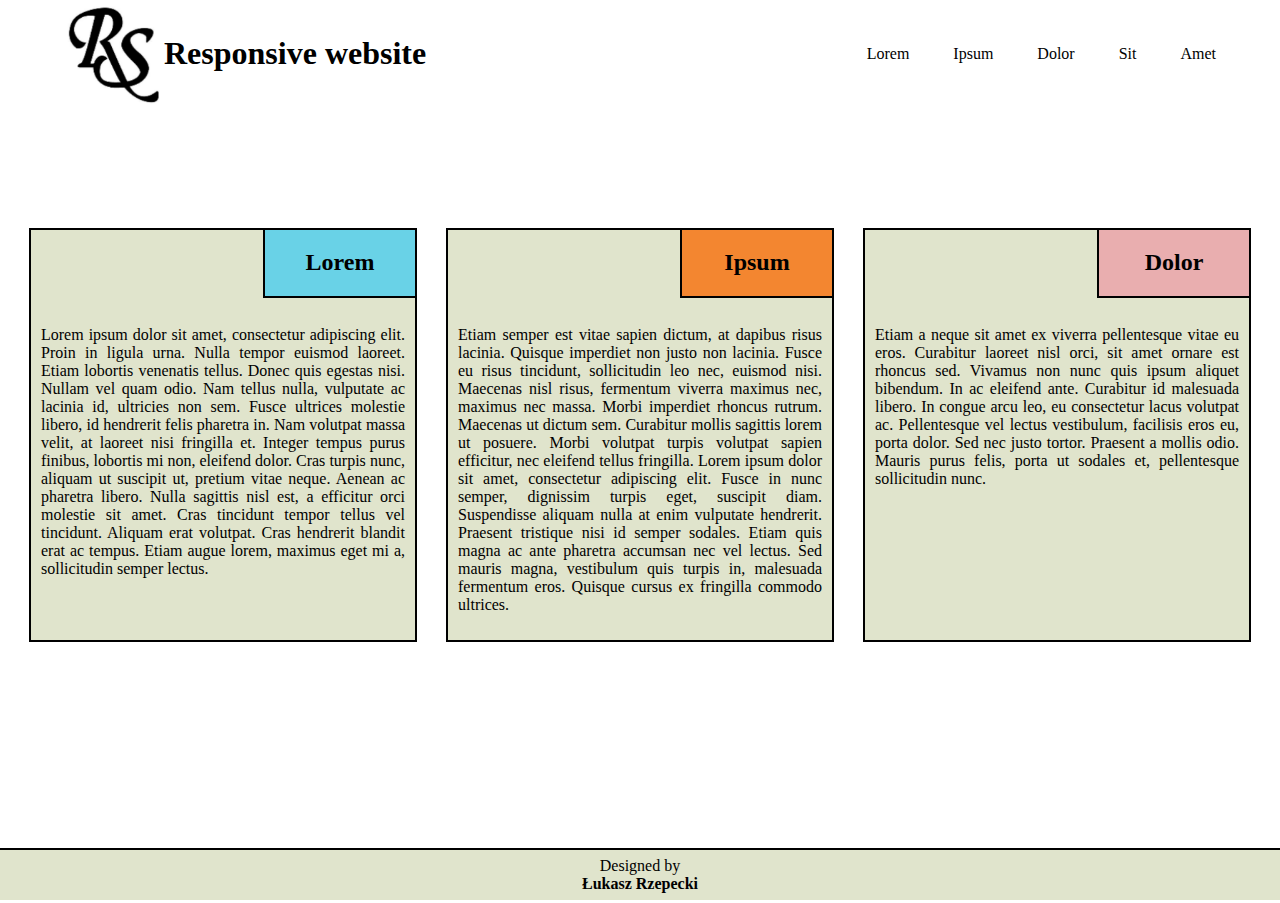
<file: Assignment 1/index.html>
<!DOCTYPE html>
<html>
    <head>
        <title>Zadanie 1</title>
        <link rel="stylesheet" type="text/css" href="style.css">
    </head>
    <body>
        <div class="header">
            <img src="logo.PNG" alt = "Logo"/>
            <h1>
                Responsive website
            </h1>
            <div id="menu">

            </div>
            <div id="links">
                <a href="#">Lorem</a>
                <a href="#">Ipsum</a>
                <a href="#">Dolor</a>
                <a href="#">Sit</a>
                <a href="#">Amet</a>
            </div>
        </div>

        <div id="content">
            <div class="textBlock" id="first">
            <div class="block-header" id="bl-1">
                <h2>Lorem</h2>
            </div>
                <p>
                    Lorem ipsum dolor sit amet, consectetur adipiscing elit. Proin in ligula urna. Nulla tempor euismod laoreet. Etiam lobortis venenatis tellus. Donec quis egestas nisi. Nullam vel quam odio. Nam tellus nulla, vulputate ac lacinia id, ultricies non sem. Fusce ultrices molestie libero, id hendrerit felis pharetra in. Nam volutpat massa velit, at laoreet nisi fringilla et. Integer tempus purus finibus, lobortis mi non, eleifend dolor. Cras turpis nunc, aliquam ut suscipit ut, pretium vitae neque. Aenean ac pharetra libero. Nulla sagittis nisl est, a efficitur orci molestie sit amet. Cras tincidunt tempor tellus vel tincidunt. Aliquam erat volutpat. Cras hendrerit blandit erat ac tempus. Etiam augue lorem, maximus eget mi a, sollicitudin semper lectus.
                </p>
            </div>
            <div class="textBlock">
            <div class="block-header" id="bl-2">
                <h2>Ipsum</h2>
            </div>
                <p>
                    Etiam semper est vitae sapien dictum, at dapibus risus lacinia. Quisque imperdiet non justo non lacinia. Fusce eu risus tincidunt, sollicitudin leo nec, euismod nisi. Maecenas nisl risus, fermentum viverra maximus nec, maximus nec massa. Morbi imperdiet rhoncus rutrum. Maecenas ut dictum sem. Curabitur mollis sagittis lorem ut posuere. Morbi volutpat turpis volutpat sapien efficitur, nec eleifend tellus fringilla. Lorem ipsum dolor sit amet, consectetur adipiscing elit. Fusce in nunc semper, dignissim turpis eget, suscipit diam. Suspendisse aliquam nulla at enim vulputate hendrerit. Praesent tristique nisi id semper sodales. Etiam quis magna ac ante pharetra accumsan nec vel lectus. Sed mauris magna, vestibulum quis turpis in, malesuada fermentum eros. Quisque cursus ex fringilla commodo ultrices.
                </p>
            </div>
            <div class="textBlock">
            <div class="block-header" id="bl-3">
                <h2>Dolor</h2>
            </div>
                <p>
                    Etiam a neque sit amet ex viverra pellentesque vitae eu eros. Curabitur laoreet nisl orci, sit amet ornare est rhoncus sed. Vivamus non nunc quis ipsum aliquet bibendum. In ac eleifend ante. Curabitur id malesuada libero. In congue arcu leo, eu consectetur lacus volutpat ac. Pellentesque vel lectus vestibulum, facilisis eros eu, porta dolor. Sed nec justo tortor. Praesent a mollis odio. Mauris purus felis, porta ut sodales et, pellentesque sollicitudin nunc.                </p>
            </div>
        </div>

        <div class="footer">
            <p>Designed by <br><b>Łukasz Rzepecki</b></p>  
        </div>
    </body>        
</html>
</file>
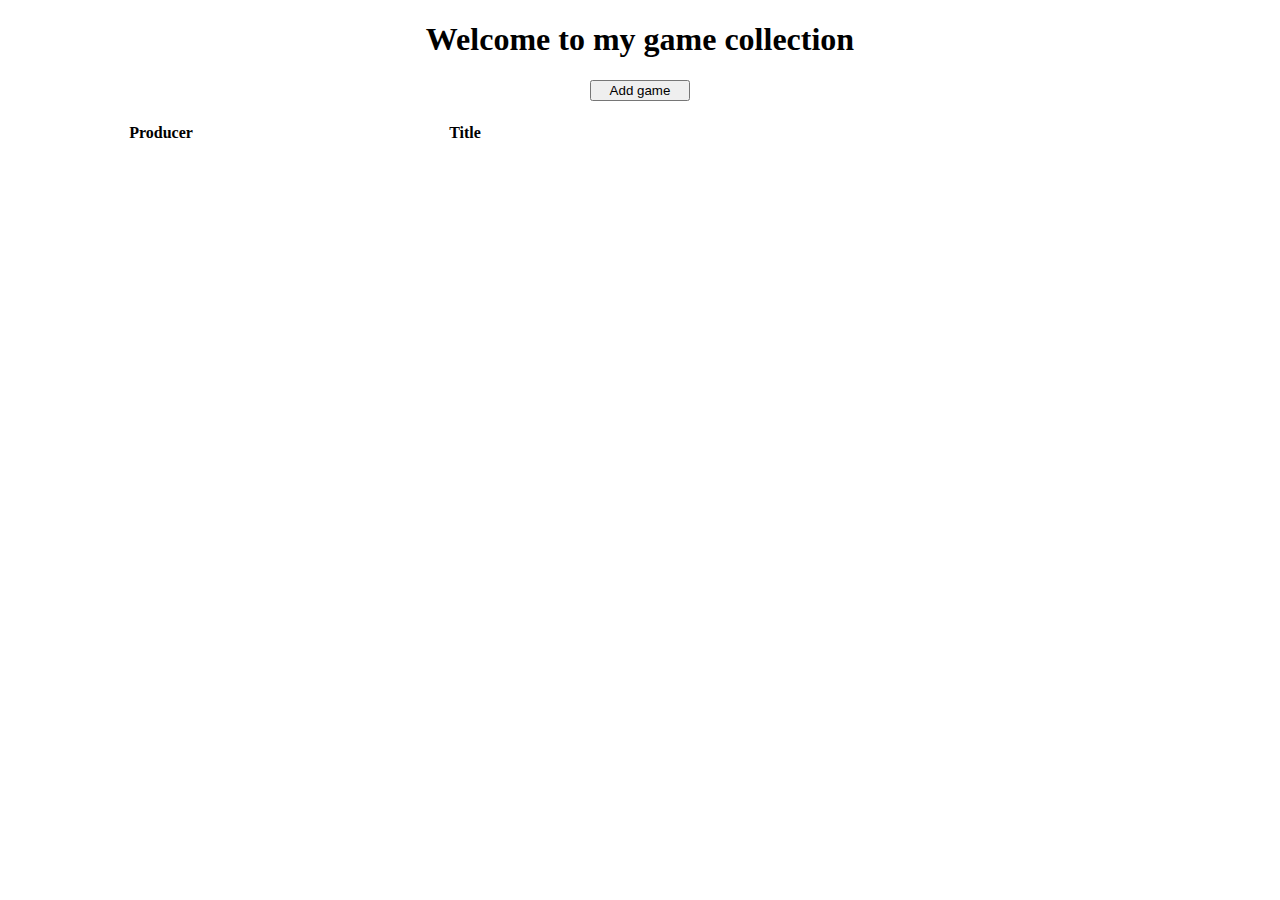
<file: Assignment 2/index.html>
<!DOCTYPE html>
<html>  
    <head>
        <title>Zadanie 2</title>
        <link rel="stylesheet" type="text/css" href="style.css">
    </head>
    <body>
        <h1>Welcome to my game collection</h1>
        <div id="button">
            <button id="add">Add game</button>
        </div>
        <table>
            <tr>
                <th>Producer</th>
                <th>Title</th>
                <th></th>
            </tr>
        </table>
        <script type="text/javascript" src="script.js"></script>
    </body>
</html>
</file>
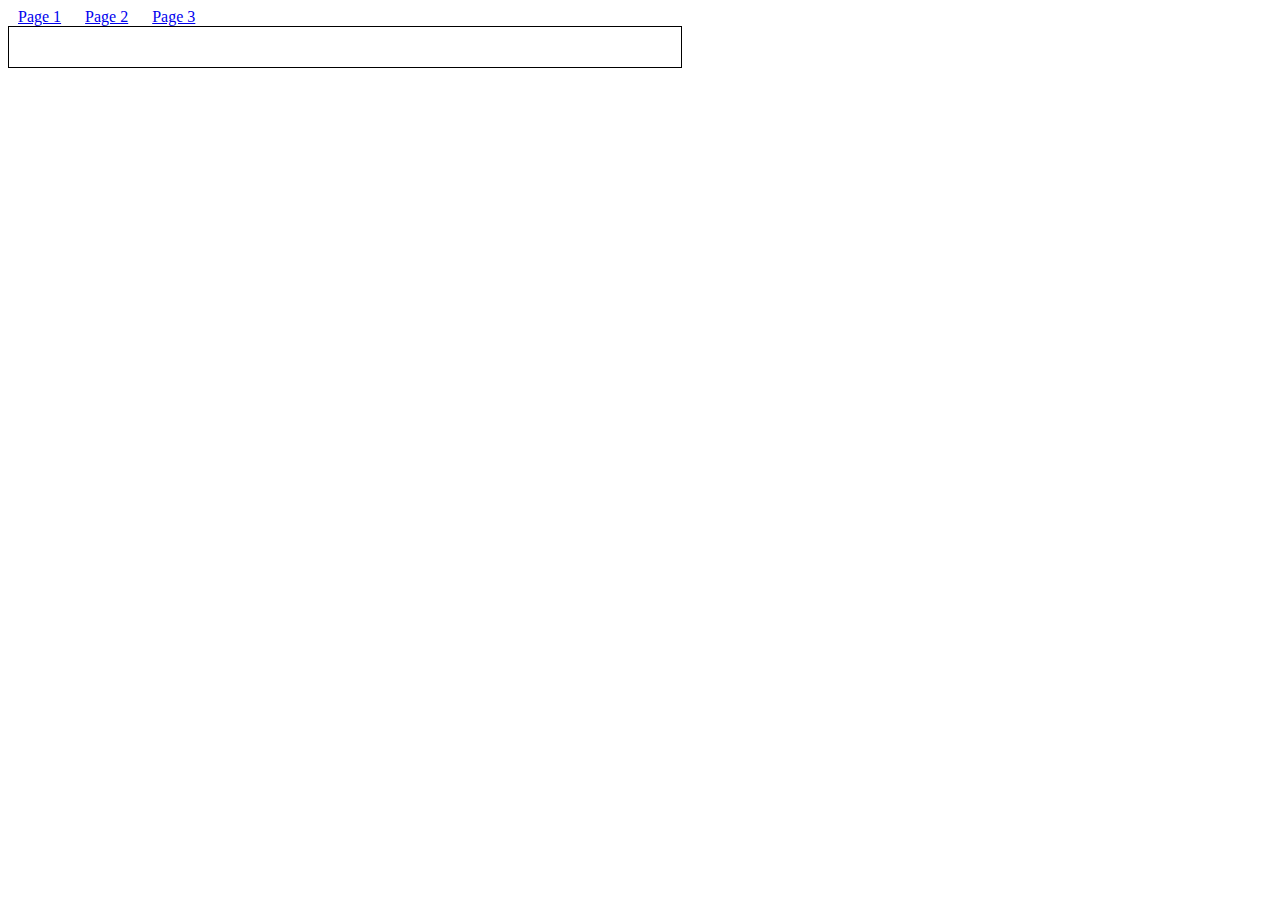
<file: Assignment 3/AJAX.html>
<!DOCTYPE html>
<html>
<head>
    <meta charset="utf-8" />
    <script type="text/javascript" src="http://ajax.googleapis.com/ajax/libs/jquery/1.9.1/jquery.min.js"></script>
    <style>
        a { margin: 10px; }
        #content { border: 1px solid black; padding: 20px; width: 50%; }
    </style>
    <script type="text/javascript">
        $(function () {
            $('a').click(function () {
                $('#content').animate({height: '0px', width: '0px'}, () => {
                    $('#content').load('AJAX' + $(this).attr('href'), () => {
                        $('#content').animate({ height: '500px', width: '500px'});
                    });
                });
                return false;
            });
        });
    </script>
</head>
<body>
    <header><nav>
        <a href="Selectors.html">Page 1</a>
        <a href="Styles.html">Page 2</a>
        <a href="Events.html">Page 3</a>
    </nav></header>
    <div id="content"></div>
</body>
</html>
</file>
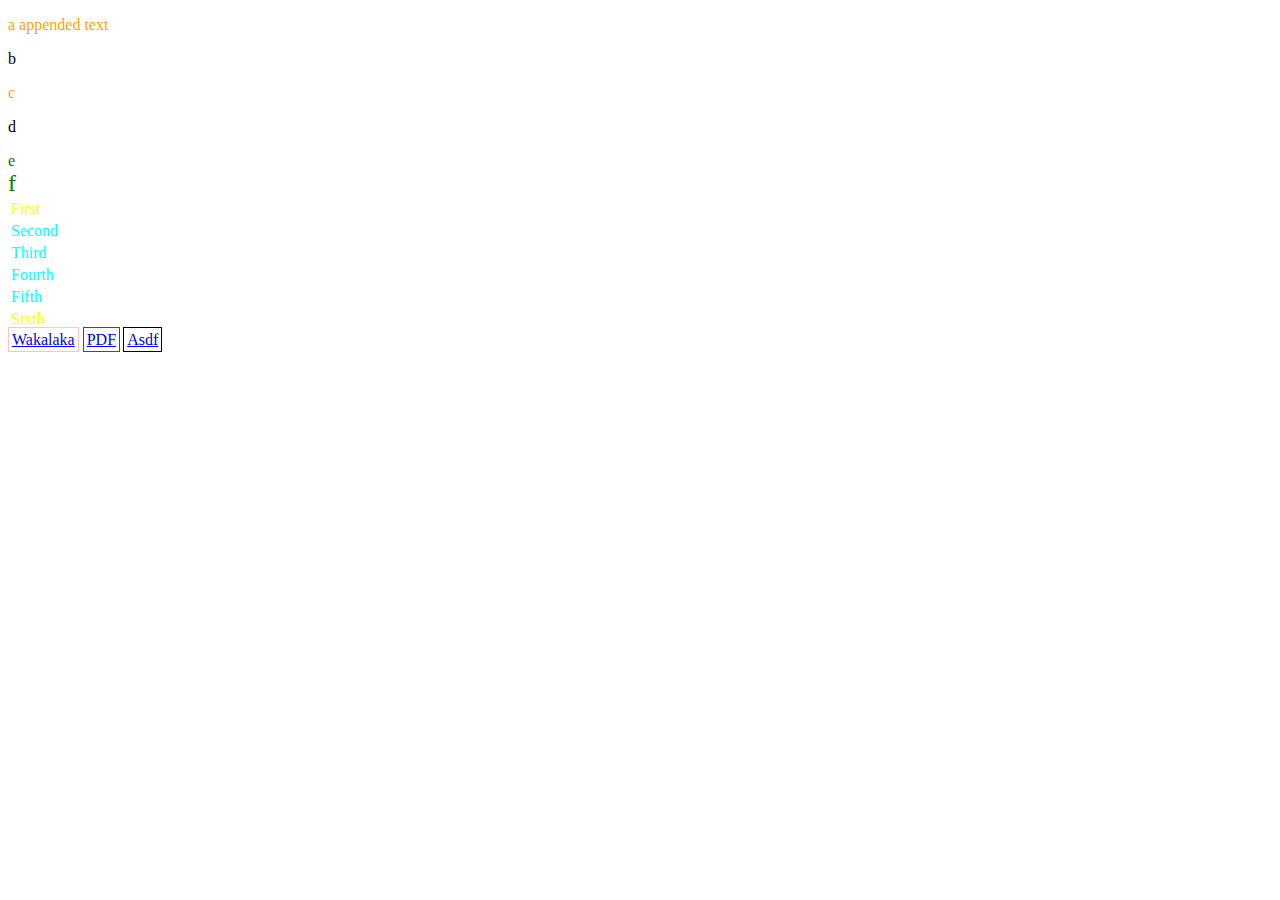
<file: Assignment 3/AJAXSelectors.html>
<!DOCTYPE html>
<html>
    <head>
        <meta charset="utf-8" />
        <title>jQuery</title>
        <script type="text/javascript" src="http://ajax.googleapis.com/ajax/libs/jquery/1.9.1/jquery.min.js"></script>
        <script type="text/javascript">
            // $(document).ready(function () {
            //     alert('Did you know that you can copy this text using Ctrl + C shortcut? ');
            // });
            $(function () {
                $('#a').css('color', 'red').append(' appended text');
                $('div').css('color', 'green');
                $('.c').css('font-size', 'x-large');
                $('tr + tr').css('color', 'aqua');
                $('table tr:first').css('color', 'yellow');
                $('tr:last').css('color', 'yellow');
                $('p:even').css('color', 'orange');  
                $('[href]').css('border', '1px solid black').css('padding', '3px');
                $('a[href*=kalaka]').css('border', '1px solid pink');
                $('a[href$=\'.pdf\']').css('border', '1px solid red');
                alert('The color of an element with id="a" is ' + $('#a').css('color'));
            });
        </script>
    </head>
    <body>
        <p id="a">a</p>
        <p>b</p>
        <p>c</p>
        <p>d</p>
        <div>e</div>
        <div class="c">f</div>
        <table>
            <tr><td>First</td></tr>
            <tr><td>Second</td></tr>
            <tr><td>Third</td></tr>
            <tr><td>Fourth</td></tr>
            <tr><td>Fifth</td></tr>
            <tr><td>Sixth</td></tr>
        </table>
        <a href="wakalaka.html">Wakalaka</a>
        <a href="asdf.pdf">PDF</a>
        <a href="asdf.html">Asdf</a>
    </body>
</html>
</file>
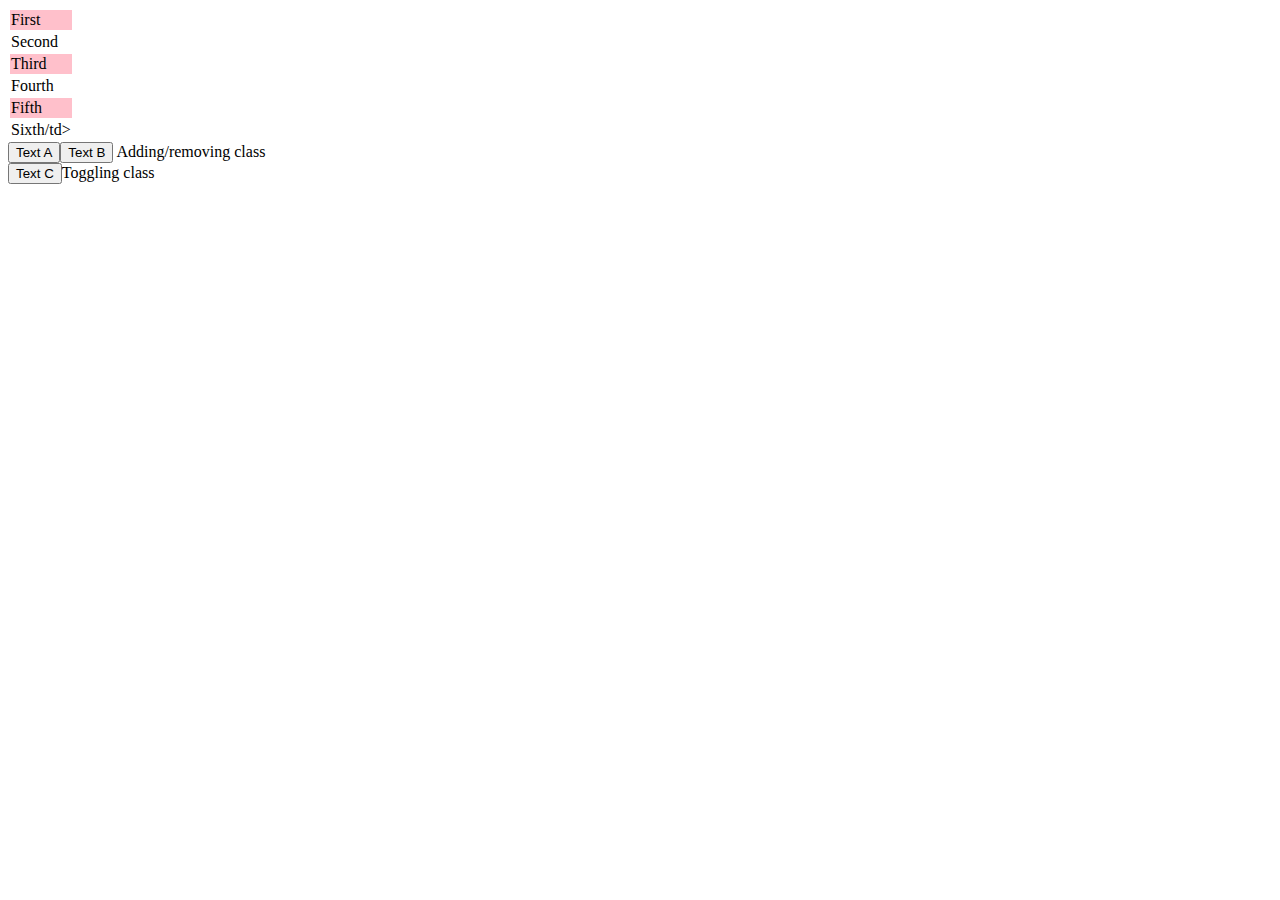
<file: Assignment 3/AJAXStyles.html>
<!DOCTYPE html>
<html>
    <head>
        <meta charset="utf-8" />
        <title>jQuery</title>
        <style>
            .asdf{background: pink;}
        </style>
        <script type="text/javascript" src="http://ajax.googleapis.com/ajax/libs/jquery/1.9.1/jquery.min.js"></script>
        <script type="text/javascript">
            // $(document).ready(function () {
            //     alert('Did you know that you can copy this text using Ctrl + C shortcut? ');
            // });
            $(function () {
                $('button:contains(\'A\')').click(function () {
                    $('#classic').addClass('asdf');
                });
                $('button:contains(\'B\')').click(function () {
                    $('#classic').removeClass('asdf');
                });
                $('button:contains(\'C\')').click(function () {
                    $('#toggle').toggleClass('asdf');
                });
                $('tr:even').addClass('asdf');
            });
        </script>
    </head>
    <body>
        <table>
            <tr><td>First</td></tr>
            <tr><td>Second</td></tr>
            <tr><td>Third</td></tr>
            <tr><td>Fourth</td></tr>
            <tr><td>Fifth</td></tr>
            <tr><td>Sixth/td></tr>
        </table>
        <div><button>Text A</button><button>Text B</button>
            <span id="classic">Adding/removing class</span></div>
        <div><button>Text C</button><span id="toggle">Toggling class</span></div>
    </body>
</html>
</file>
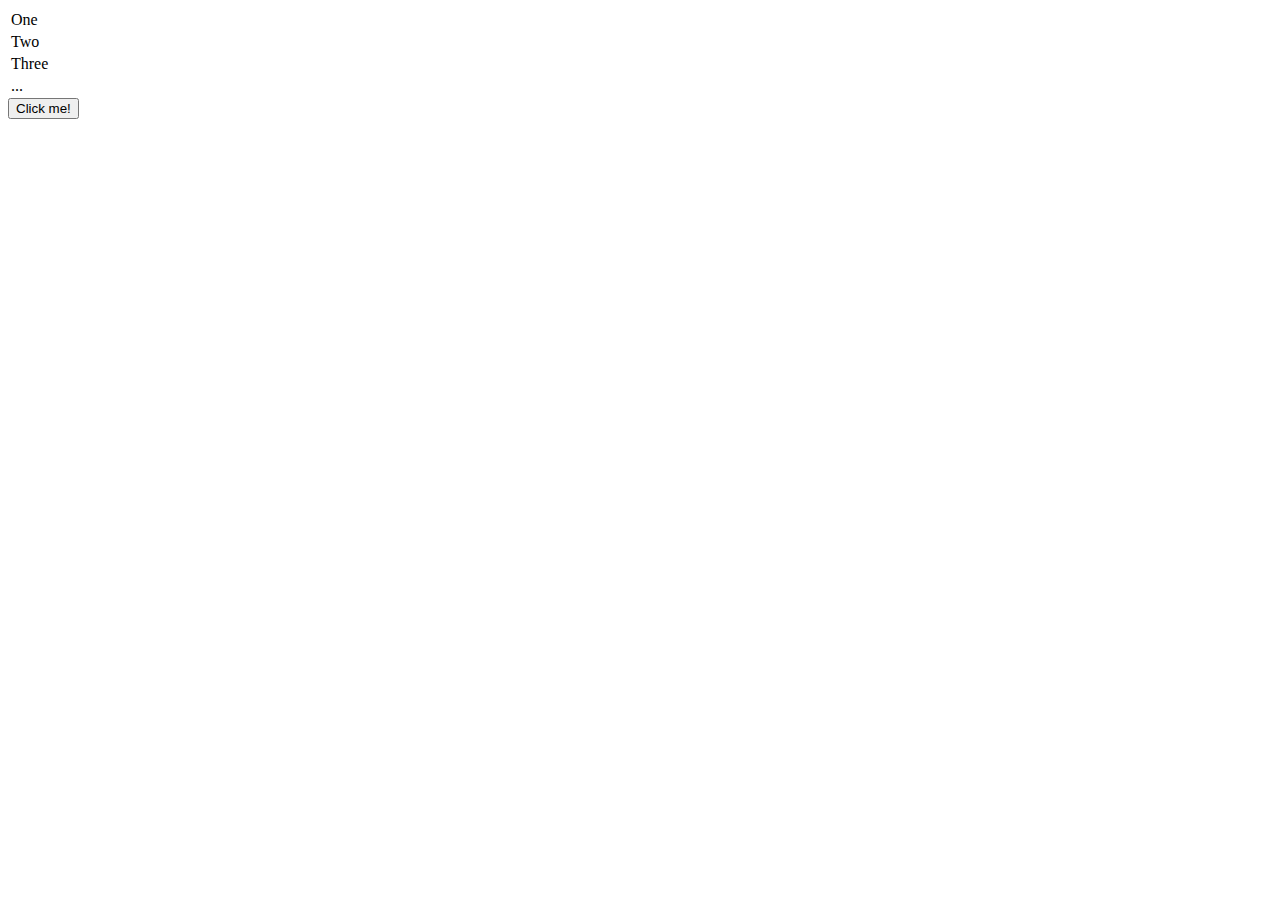
<file: Assignment 3/Events.html>
<!DOCTYPE html>
<html>
    <head>
        <meta charset="utf-8" />
        <title>jQuery</title>
        <script type="text/javascript" src="http://ajax.googleapis.com/ajax/libs/jquery/1.9.1/jquery.min.js"></script>
        <script type="text/javascript">
            // $(document).ready(function () {
            //     alert('Did you know that you can copy this text using Ctrl + C shortcut? ');
            // });
            // (function($){
            //     $.fn.edit = function(){
            //         $('td').css('color', 'red');
            //         return this;
            //     };
            // })(jQuery);
            // $(document).ready(function(){
            //     $('td').one('click', edit());
            // });
            $('button').bind('asdf', function(){
                alert('The cake is a lie!');
            });
            function edit(e){
                $(this).html('<input type="text" id="edit" value="' + $(this).text() + '"/>'); 
                $('#edit').focus();
                $('#edit').blur(function(){
                    $('#edit').parent().html($('#edit').val());
                    $(e.target).one('click',edit);
                    
                });
                $('button').trigger('asdf');
            }
            $('*').unbind();
            
            $(document).ready(function(){
                $('td').one('click',edit);
            });

        </script>
    </head>
    <body>
        <table>
            <tr><td>One</td></tr>
            <tr><td>Two</td></tr>
            <tr><td>Three</td></tr>
            <tr><td>...</td></tr>
            
        </table>
        <button>Click me!</button>
    </body>
</html>
</file>
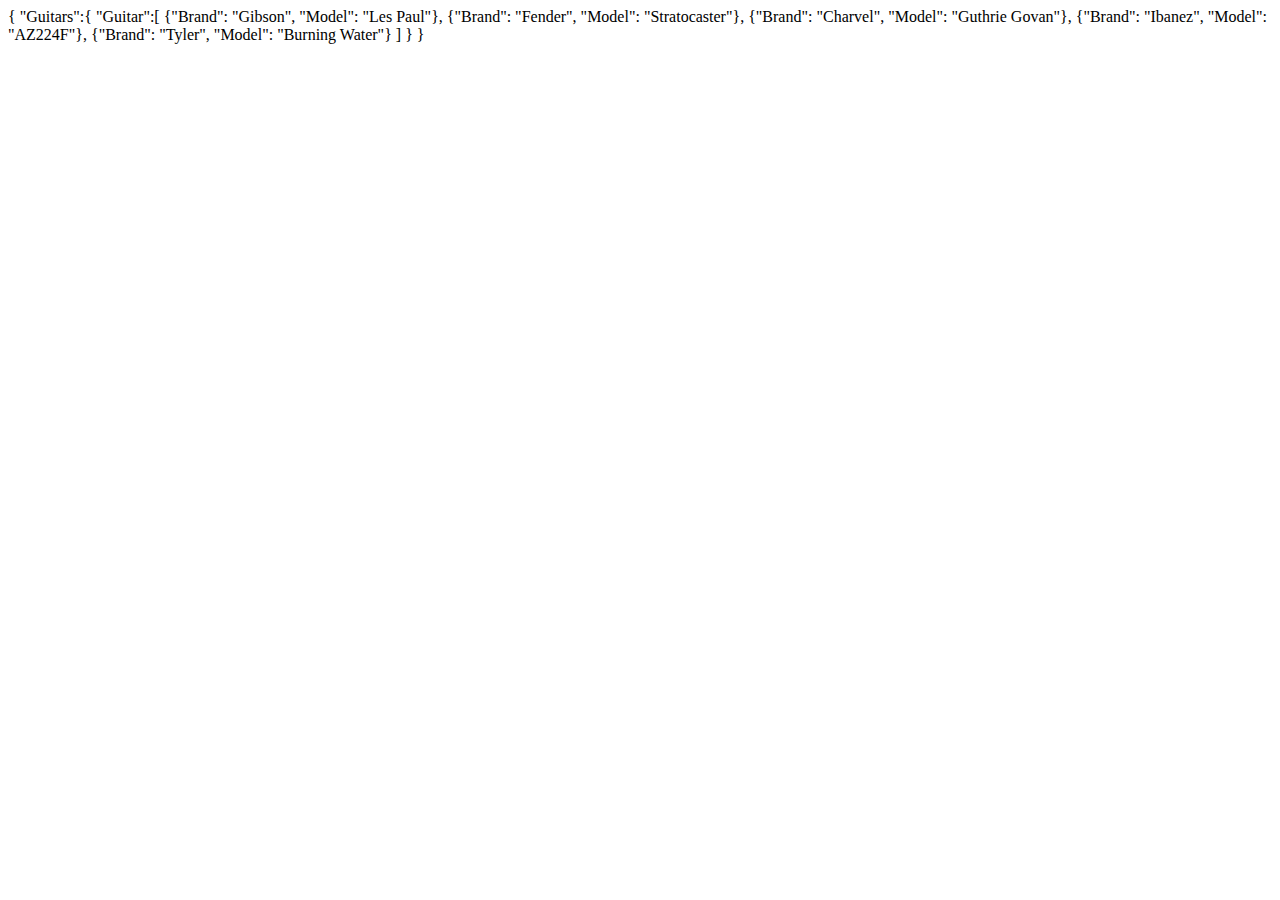
<file: Assignment 3/Promises.html>
<!DOCTYPE html>
<html lang="en">
<head>
    <meta charset="UTF-8">
    <meta http-equiv="X-UA-Compatible" content="IE=edge">
    <meta name="viewport" content="width=device-width, initial-scale=1.0">
    <title>Promises</title>
    <script type="text/javascript" src="http://ajax.googleapis.com/ajax/libs/jquery/1.9.1/jquery.min.js"></script>
    <script type="text/javascript">
         function get(url) {
            return new Promise(function(resolve, reject) {
                var req = new XMLHttpRequest();
                req.open('GET', url);

                req.onload = function() {
                if (req.status == 200) {
                    resolve(req.response);
                }
                else {
                    reject(Error(req.statusText));
                }
                };

                req.onerror = function() {
                    reject(Error("Network Error"));
                };

                req.send();
            });
        }
        get('guitars.json').then(function(response) {
            console.log("Success!", response);
            $('body').append(response);
        }, function(error) {
            console.error("Failed!", error);
        });
    </script>
</head>
<body>
    
</body>
</html>
</file>
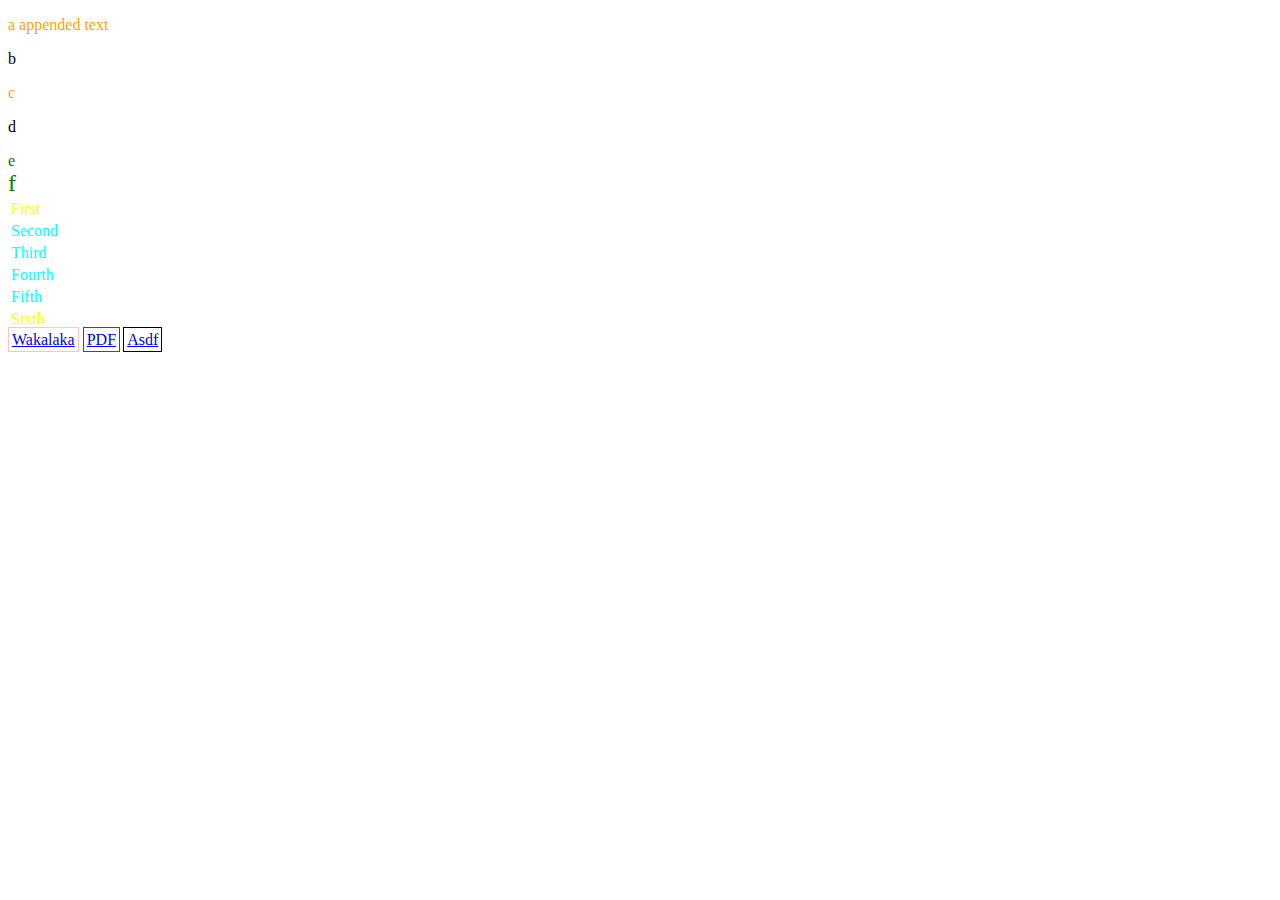
<file: Assignment 3/Selectors.html>
<!DOCTYPE html>
<html>
    <head>
        <meta charset="utf-8" />
        <title>jQuery</title>
        <script type="text/javascript" src="http://ajax.googleapis.com/ajax/libs/jquery/1.9.1/jquery.min.js"></script>
        <script type="text/javascript">
            // $(document).ready(function () {
            //     alert('Did you know that you can copy this text using Ctrl + C shortcut? ');
            // });
            $(function () {
                $('#a').css('color', 'red').append(' appended text');
                $('div').css('color', 'green');
                $('.c').css('font-size', 'x-large');
                $('tr + tr').css('color', 'aqua');
                $('table tr:first').css('color', 'yellow');
                $('tr:last').css('color', 'yellow');
                $('p:even').css('color', 'orange');  
                $('[href]').css('border', '1px solid black').css('padding', '3px');
                $('a[href*=kalaka]').css('border', '1px solid pink');
                $('a[href$=\'.pdf\']').css('border', '1px solid red');
                alert('The color of an element with id="a" is ' + $('#a').css('color'));
            });
        </script>
    </head>
    <body>
        <p id="a">a</p>
        <p>b</p>
        <p>c</p>
        <p>d</p>
        <div>e</div>
        <div class="c">f</div>
        <table>
            <tr><td>First</td></tr>
            <tr><td>Second</td></tr>
            <tr><td>Third</td></tr>
            <tr><td>Fourth</td></tr>
            <tr><td>Fifth</td></tr>
            <tr><td>Sixth</td></tr>
        </table>
        <a href="wakalaka.html">Wakalaka</a>
        <a href="asdf.pdf">PDF</a>
        <a href="asdf.html">Asdf</a>
    </body>
</html>
</file>
<file: Assignment 1/style.css>
#bl-1 {
  background-color: #69d2e7;
}

#bl-2 {
  background-color: #f38630;
}

#bl-3 {
  background-color: #e9aeaf;
}

html {
  height: 100%;
}

body {
  font-size: 16px;
  min-width: 200px;
  margin: 0px;
  display: -webkit-box;
  display: -ms-flexbox;
  display: flex;
  min-height: 100%;
  -webkit-box-orient: vertical;
  -webkit-box-direction: normal;
      -ms-flex-direction: column;
          flex-direction: column;
}

body .header {
  display: -webkit-box;
  display: -ms-flexbox;
  display: flex;
  -webkit-box-align: center;
      -ms-flex-align: center;
          align-items: center;
  width: 90%;
  margin: auto;
}

body .header img {
  width: 100px;
}

body .header #menu {
  border: 2px solid black;
  border-radius: 10%;
  width: 50px;
  height: 50px;
  background-color: #e0e4cc;
  margin-left: auto;
  -webkit-box-shadow: 5px 8px 5px #888888;
          box-shadow: 5px 8px 5px #888888;
}

body .header #menu:hover {
  -webkit-box-shadow: 3px 5px 5px #888888;
          box-shadow: 3px 5px 5px #888888;
}

body .header #links {
  margin-left: auto;
}

body h1 {
  font-size: 200%;
}

body h2 {
  font-size: 150%;
}

.textBlock {
  background-color: #e0e4cc;
  display: -webkit-box;
  display: -ms-flexbox;
  display: flex;
  -webkit-box-orient: vertical;
  -webkit-box-direction: normal;
      -ms-flex-direction: column;
          flex-direction: column;
  border: 2px solid black;
  margin-bottom: 6.66vw;
}

.textBlock .block-header {
  text-align: center;
  width: 150px;
  -ms-flex-item-align: end;
      align-self: flex-end;
  border: 2px solid black;
  margin: 0px;
  position: relative;
  left: 2px;
  bottom: 2px;
}

p {
  text-align: justify;
  padding: 10px;
}

a {
  text-decoration: none;
  color: black;
  margin-left: 40px;
}

a :visited {
  color: black;
}

#content {
  margin: auto;
  display: -webkit-box;
  display: -ms-flexbox;
  display: flex;
  width: 100%;
  -webkit-box-pack: space-evenly;
      -ms-flex-pack: space-evenly;
          justify-content: space-evenly;
  -ms-flex-wrap: wrap;
      flex-wrap: wrap;
  -ms-flex-line-pack: distribute;
      align-content: space-around;
  -webkit-box-flex: 1;
      -ms-flex: 1 0 auto;
          flex: 1 0 auto;
}

.footer {
  left: 0;
  bottom: 0;
  width: 100%;
  height: 50px;
  background-color: #e0e4cc;
  border-top: 2px solid black;
  text-align: center;
  -ms-flex-item-align: end;
      align-self: flex-end;
  display: -webkit-box;
  display: -ms-flexbox;
  display: flex;
  -webkit-box-pack: center;
      -ms-flex-pack: center;
          justify-content: center;
  -webkit-box-align: center;
      -ms-flex-align: center;
          align-items: center;
}

.footer p {
  text-align: center;
}

@media screen and (min-width: 1024px) {
  .textBlock {
    width: 30%;
  }
  #menu {
    display: none;
  }
}

@media screen and (min-width: 600px) and (max-width: 1023.99px) {
  .textBlock {
    width: 40%;
  }
  #first {
    width: 86.66%;
  }
  #links {
    display: none;
  }
}

@media screen and (max-width: 599.99px) {
  .textBlock {
    width: 90%;
  }
  h1 {
    display: none;
  }
  #links {
    display: none;
  }
}
/*# sourceMappingURL=style.css.map */
</file>
<file: Assignment 2/style.css>
h1 {
  text-align: center;
}

#button {
  margin-bottom: 20px;
  display: -webkit-box;
  display: -ms-flexbox;
  display: flex;
  -webkit-box-pack: center;
      -ms-flex-pack: center;
          justify-content: center;
}

th {
  width: 300px;
}

td {
  text-align: center;
}

button {
  width: 100px;
}

#save, #edit {
  margin-right: 10px;
}

tr:nth-child(even) {
  background-color: #CCCCCC;
}
/*# sourceMappingURL=style.css.map */
</file>
